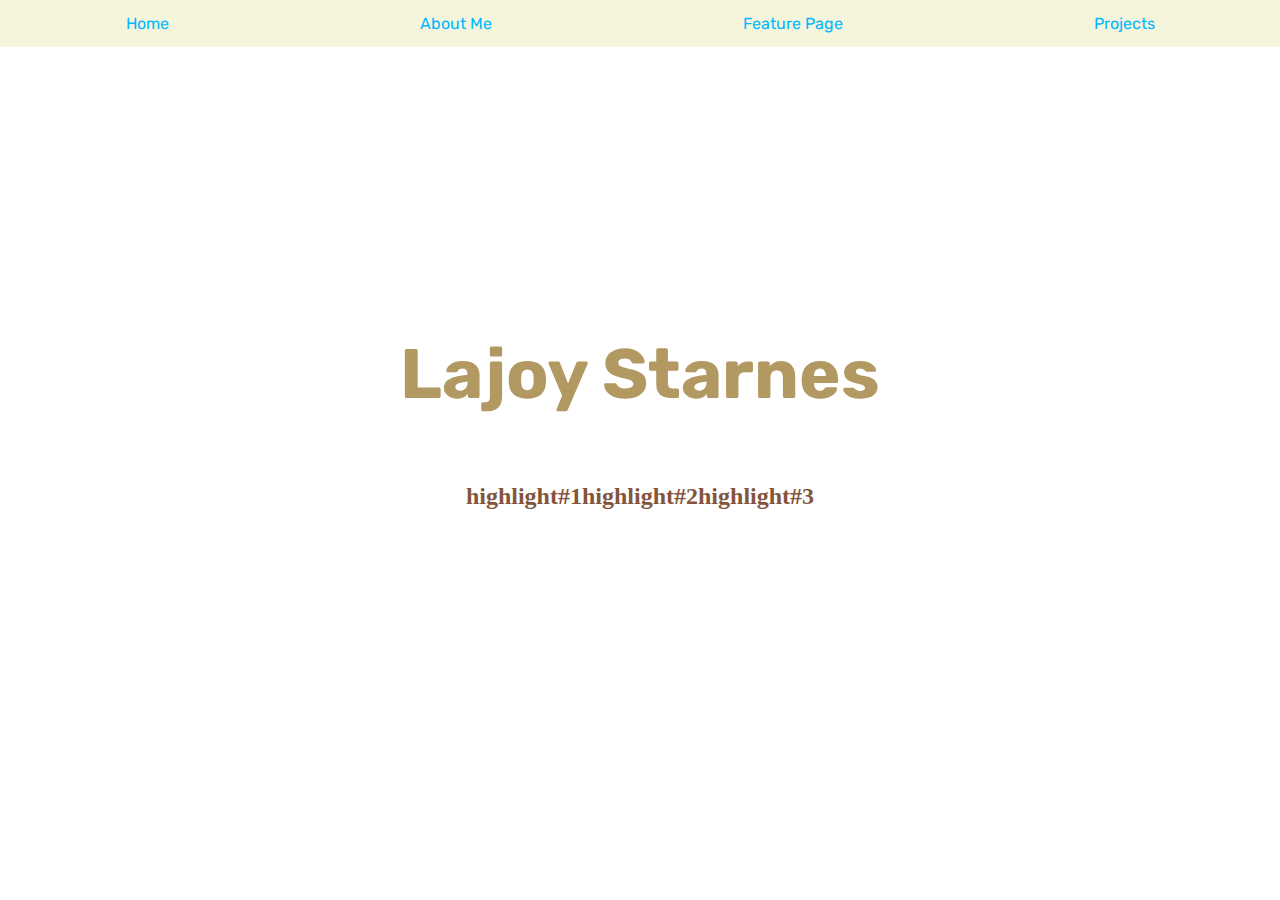
<file: index.html>
<!DOCTYPE html>
<html>
  <head>
    <title>Lajoy Starnes</title>
    <link rel="stylesheet" type="text/css" href="style.css">
    <link href="https://fonts.googleapis.com/css?family=Rubik" rel="stylesheet">
  </head>
  <body>
    <div class="navbar">
      <a href="index.html">Home</a>
      <a href="aboutme.html">About Me</a>
      <a href="featurepage.html">Feature Page</a>
      <a href="projects.html">Projects</a> 
    </div>
  <div id="banner">
    <h1>Lajoy Starnes</h1>
  </div>
  <div id="heading">
    <h2>highlight#1</h2>
    <h2>highlight#2</h2>
    <h2>highlight#3</h2>
   </div>
  </body>
</html>
</file>
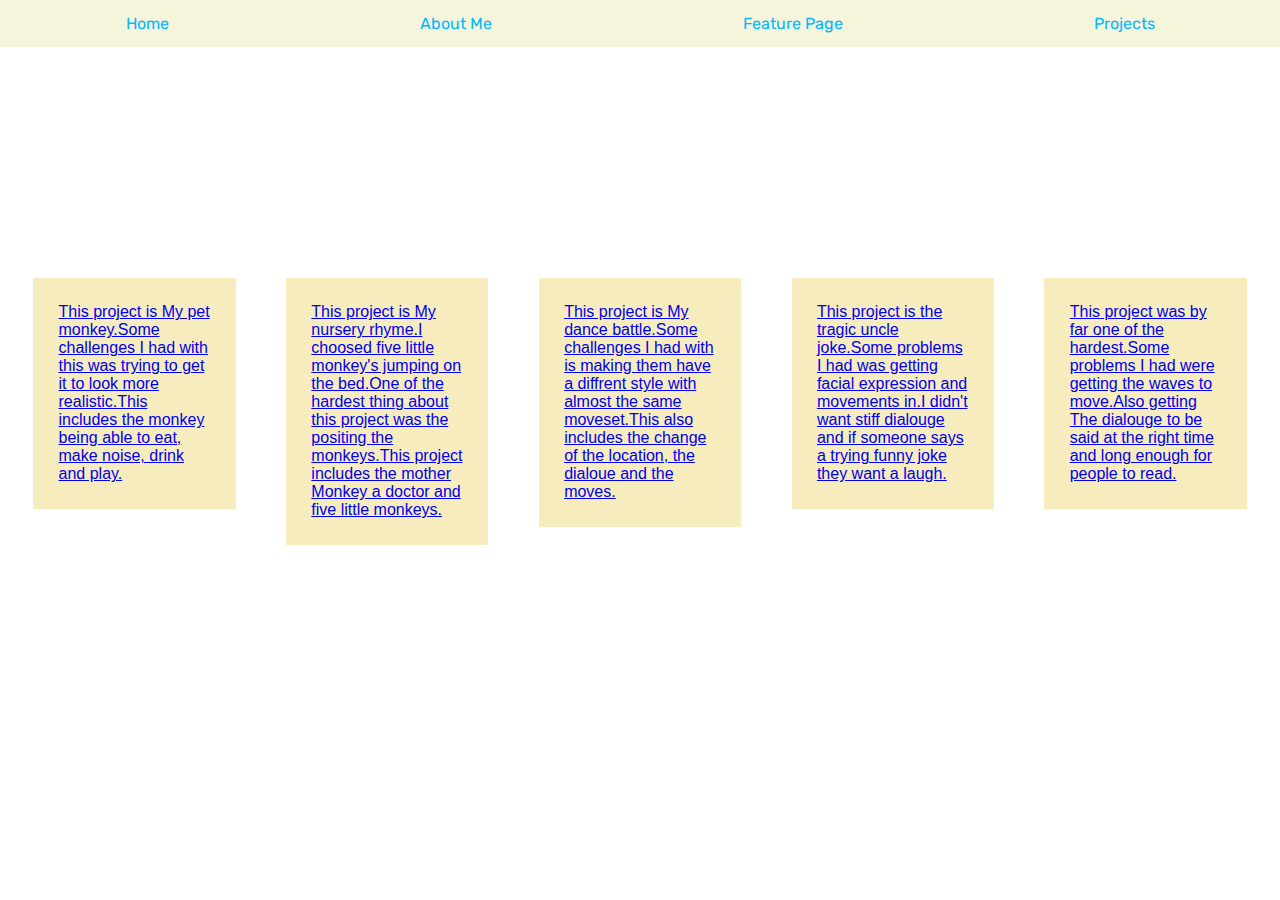
<file: projects.html>
<!DOCTYPE html>
<html>
  <head>
    <title> Lajoy</title>
      <link rel="stylesheet" type="text/css" href="style.css">
    <link href="https://fonts.googleapis.com/css?family=Rubik" rel="stylesheet">
  </head>
  <body>
    <div class="navbar">
      <a href="index.html">Home</a>
      <a href="AboutMe.html">About Me</a>
      <a href="feature.html">Feature Page</a>
      <a href="projects.html">Projects</a> 
    </div>
    <div class="project-container">
      <span><a href="https://scratch.mit.edu/projects/175143299/"
  target= "_blank">This project is My pet monkey.Some challenges I had with this was trying to get it to look more realistic.This includes the monkey being able to eat, make noise, drink and play.</a></span>
  <span><a href="https://scratch.mit.edu/projects/179539756/"
target="_blank">This project is My nursery rhyme.I choosed five little monkey's jumping on the bed.One of the hardest thing about this project was the positing the monkeys.This project includes the mother Monkey a doctor and five little monkeys.</a>  </span>
 <span><a href="https://scratch.mit.edu/projects/177592048/"
target="_blank">This project is My dance battle.Some challenges I had with is making them have a diffrent style with almost the same moveset.This also includes the change of the location, the dialoue and the moves.</a>  </span>
 <span><a href="https://scratch.mit.edu/projects/177814594/" 
target="_blank">This project is the tragic uncle joke.Some problems I had was getting facial expression and movements in.I didn't want stiff dialouge and if someone says a trying funny joke they want a laugh.</a> </span>
<span><a href="https://scratch.mit.edu/projects/176748758/" 
target="_blank">This project was by far one of the hardest.Some problems I had were getting the waves to move.Also getting The dialouge to be said at the right time and long enough for people to read.</a></span>
  </div>
  </body>
</html>
</file>
<file: style.css>
html{
  height: 100%;
  background-image:
url("https://images.pexels.com/photos/133170/pexels-photo-133170.jpeg?auto=compress&cs=tinysrgb&h=350");
 background-size: cover;
}

#banner{
  padding-top: 22%;
  font-family: 'Rubik', sans-serif;
  font-size: 35px;
  display: flex;
  justify-content: center;
  color:#b29861;
}

#heading{
  height: 100%;
  font-family: 'PT Serif Caption', serif;
  display: flex;
  justify-content: center;
  color:#83563c;
}

.navbar {
  display: flex;
  justify-content: space-around;
  background-color:  beige;
  position: fixed;
  top: 0;
  left: 0;
  width: 100%; /* Full width*/
}

.navbar a {
  float: left;
  display: block;
  text-align: center;
  padding: 14px 16px;
  text-decoration: none;
  color: #00b8ff ;
  font-family:'Rubik', sans-serif ;
}

.navbar a:hover{
  color: white;
  background: #e6e8fa;
}

#about-content{
  display: flex;
  justify-content: space-around;
  margin-top:22%;
}  

.about-pic {
  border-radius: 30%;
  border: solid 5px #670002;
}

.my-description{
  background: pink;
  margin:3%;
  padding:4%;
  font-family:'Lobster', cursive;
}

.project-container{
  margin-top:20%;
  display: flex;
  width: 100%;
  height: 100%;
  justify-content: space-between;
}

span{
  background:#f6ecbd;
  width:30%;
  height: 60%;
  margin:2%;
  padding:2%;
  font-family:'Tajawal', sans-serif;
  color: white;
  align-items: center;
}
</file>
